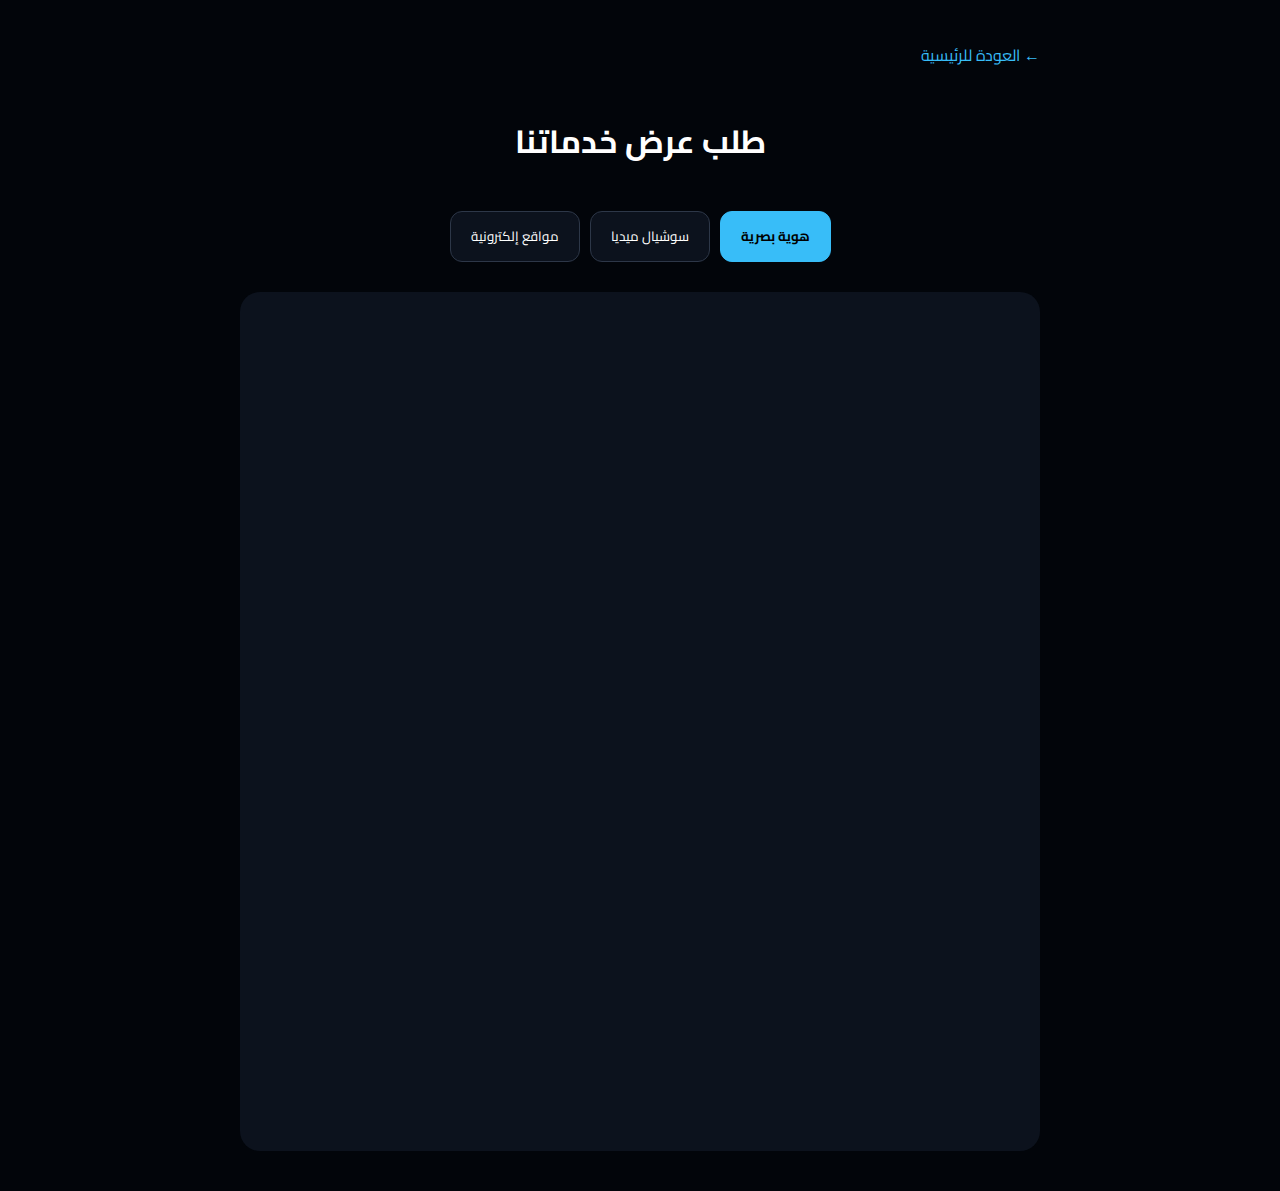
<file: brief.html>
<!DOCTYPE html>
<html lang="ar" dir="rtl">
<head>
    <meta charset="UTF-8">
    <meta name="viewport" content="width=device-width, initial-scale=1.0">
    <title>طلب عرض سعر | ناحت ستوديو</title>
    <link rel="stylesheet" href="https://cdnjs.cloudflare.com/ajax/libs/font-awesome/6.0.0/css/all.min.css">
    <link href="https://fonts.googleapis.com/css2?family=Cairo:wght@400;700;900&display=swap" rel="stylesheet">
    <style>
        :root { --bg: #02050a; --cyan: #38bdf8; --card: #0c121d; }
        body { font-family: 'Cairo', sans-serif; background: var(--bg); color: white; margin: 0; direction: rtl; }
        .container { max-width: 800px; margin: auto; padding: 40px 20px; }
        .header { text-align: center; margin-bottom: 40px; }
        .tabs { display: flex; gap: 10px; justify-content: center; margin-bottom: 30px; flex-wrap: wrap; }
        .tab-btn { padding: 12px 20px; border: 1px solid #2d3748; background: var(--card); color: white; cursor: pointer; border-radius: 12px; font-family: 'Cairo'; }
        .tab-btn.active { background: var(--cyan); color: #000; border-color: var(--cyan); font-weight: bold; }
        .form-panel { display: none; background: var(--card); padding: 25px; border-radius: 20px; }
        .form-panel.active { display: block; }
        .back-link { color: var(--cyan); text-decoration: none; display: inline-block; margin-bottom: 20px; }
    </style>
</head>
<body>
    <div class="container">
        <a href="index.html" class="back-link">← العودة للرئيسية</a>
        <div class="header">
            <h1>طلب عرض خدماتنا</h1>
        </div>
        <div class="tabs">
            <button class="tab-btn active" onclick="openTab('identity')">هوية بصرية</button>
            <button class="tab-btn" onclick="openTab('social')">سوشيال ميديا</button>
            <button class="tab-btn" onclick="openTab('web')">مواقع إلكترونية</button>
        </div>
        <div id="identity" class="form-panel active">
            <iframe src="https://forms.gle/rHSc4aMpFkVvxUJR6" width="100%" height="800" frameborder="0">جاري التحميل...</iframe>
        </div>
        <div id="social" class="form-panel" style="text-align: center;">
            <h2>خدمات السوشيال ميديا</h2>
            <p>تواصل معنا مباشرة عبر الواتساب للحصول على الباقات.</p>
            <a href="https://wa.me/218923836121" style="background:#25d366; color:white; padding:15px 30px; border-radius:50px; text-decoration:none; display:inline-block; margin-top:20px;">تواصل واتساب</a>
        </div>
        <div id="web" class="form-panel" style="text-align: center;">
            <h2>تطوير المواقع</h2>
            <p>لنناقش مشروعك التقني بشكل أفضل عبر الواتساب.</p>
            <a href="https://wa.me/218923836121" style="background:var(--cyan); color:#000; padding:15px 30px; border-radius:50px; text-decoration:none; display:inline-block; margin-top:20px;">ناقش مشروعك</a>
        </div>
    </div>
    <script>
        function openTab(id) {
            document.querySelectorAll('.form-panel').forEach(p => p.classList.remove('active'));
            document.querySelectorAll('.tab-btn').forEach(b => b.classList.remove('active'));
            document.getElementById(id).classList.add('active');
            event.currentTarget.classList.add('active');
        }
    </script>
</body>
</html>
</file>
